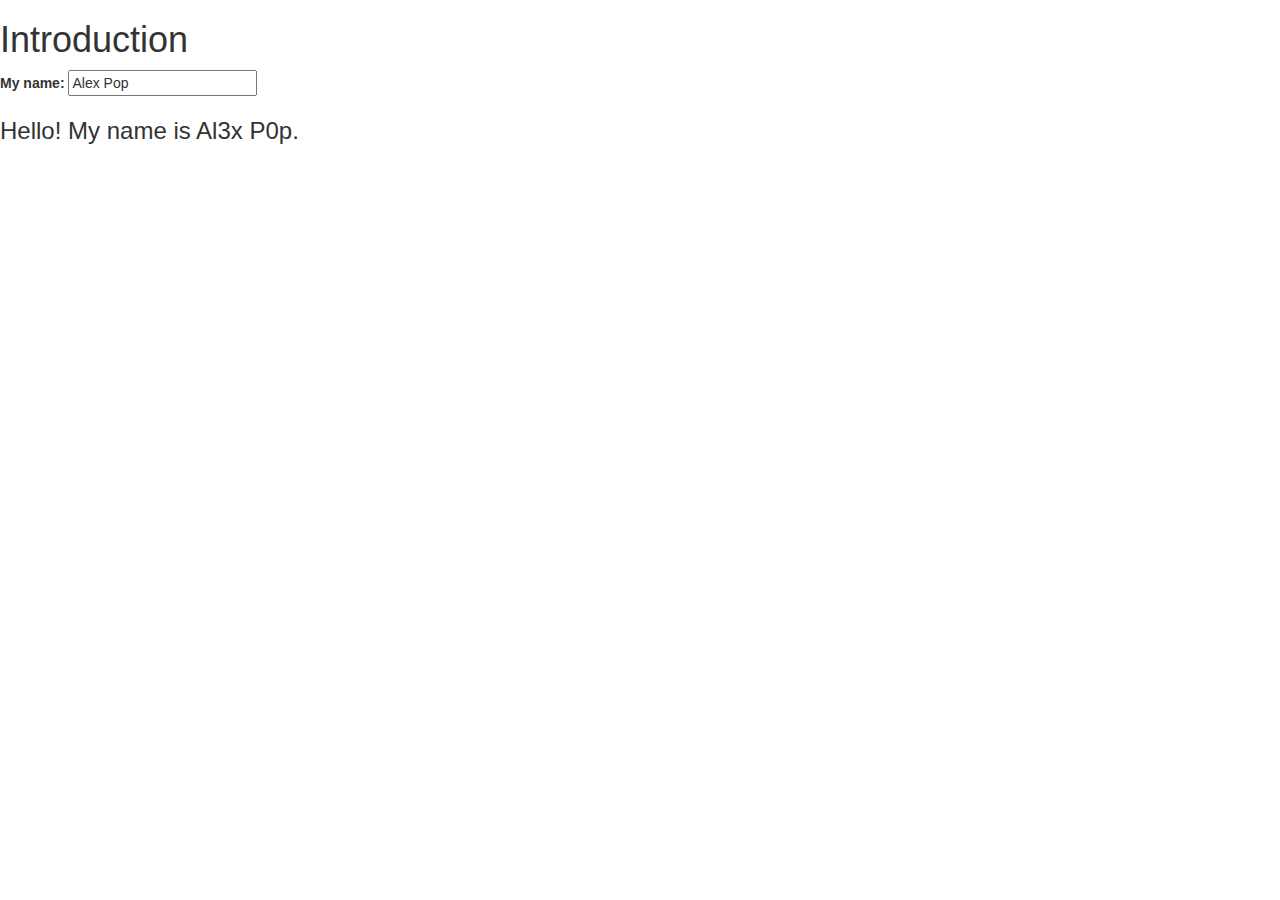
<file: AngularFirstApp/AngularFirstApp/index.html>
﻿<!DOCTYPE html>
<html ng-app="myApp">
<head>
    <meta charset="utf-8" />
    <title>Chapter1 Example18</title>
    <script src="scripts/angular.js"></script>
    <script src="scripts/angular-route.js"></script>
    <link href="Content/bootstrap.css" rel="stylesheet" />
</head>
<body ng-controller="ExampleController">
    <h1>Introduction</h1>
    <label>My name:</label>
    <input type="text" placeholder="Please enter name" ng-model="name">
    <h3 ng-show="name">Hello! My name is {{name | customname}}.</h3>
    <script>
var myAppModule = angular.module('myApp', []);
        myAppModule.filter('customname', function () {
            return function (name) {
                name = name || '';
                var customName = "";
                for (var i = 0; i < name.length; i++) {
                    if (name.charAt(i) == "e") {
                        customName += "3";
                    }
                    else if (name.charAt(i) == "o") {
                        customName += "0";
                    }
                    else {
                        customName += name.charAt(i);
                    }
                }
                return customName;
            };
        });
        myAppModule.controller('ExampleController', function ($scope) {
            $scope.name = "Alex Pop";
        });
        console.log(myAppModule.name);</script>
</body>
</html>
</file>
